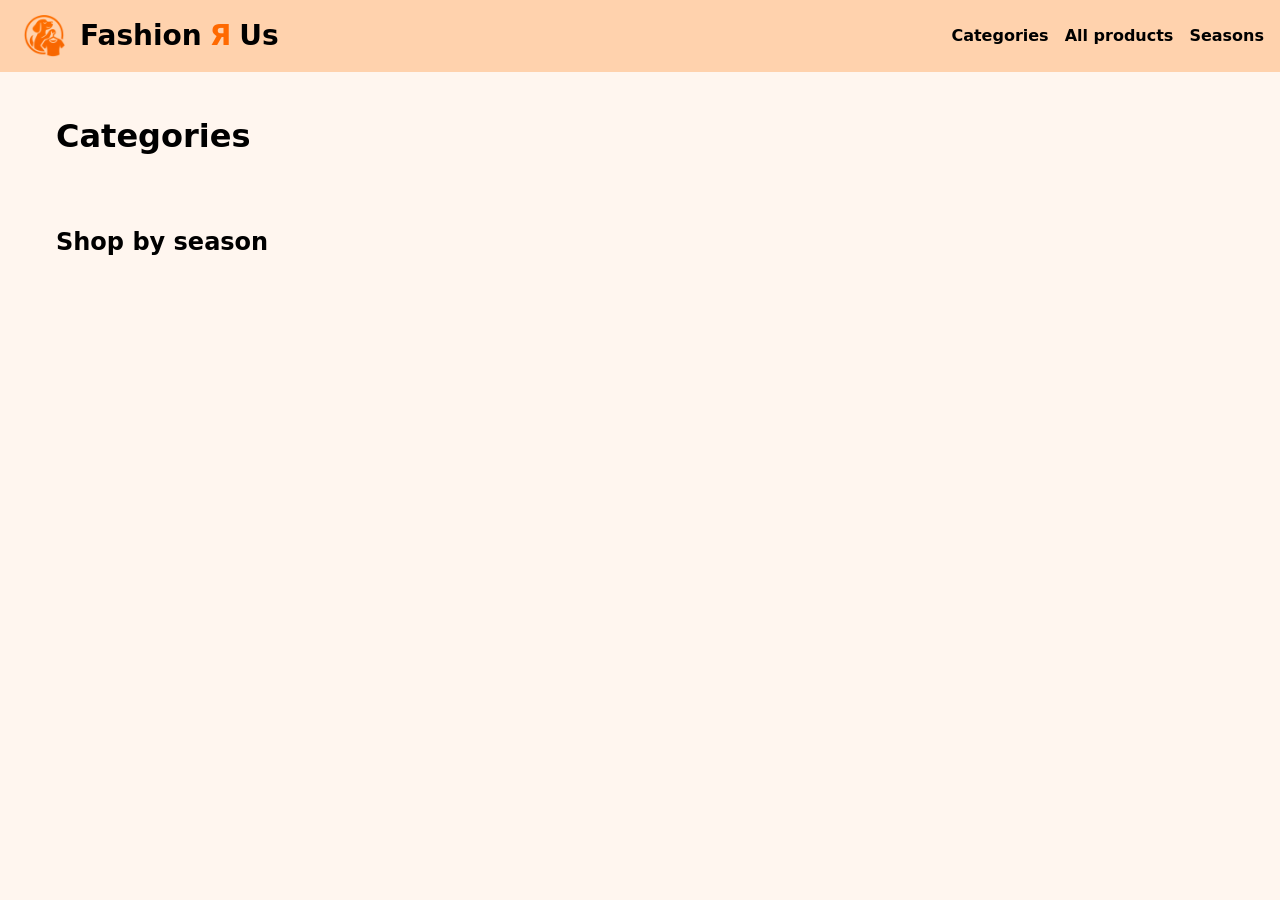
<file: index.html>
<!DOCTYPE html>
<html lang="en">

<head>
    <meta charset="UTF-8">
    <meta name="viewport" content="width=device-width, initial-scale=1.0">
    <link rel="icon" type="image/png" href="img/logo.png">
    <link rel="stylesheet" href="style.css">
    <link rel="stylesheet" href="index.css">
    <script src="index.js" defer></script>
    <title>FashionRUS</title>
</head>

<body>

    <header>
        <a href="index.html" class="logo"><img src="img/logo.png" alt="FashionRUs logo">Fashion<span>Я</span>Us</a>
        <nav>
            <a href="index.html">Categories</a>
            <a href="productlist.html">All products</a>
            <a href="index.html#seasons">Seasons</a>
        </nav>
    </header>

    <main>
        <h1>Categories</h1>
        <div class="category_list_container"></div>

        <h2 id="seasons">Shop by season</h2>
        <div class="season_list_container"></div>
    </main>

</body>

</html>
</file>
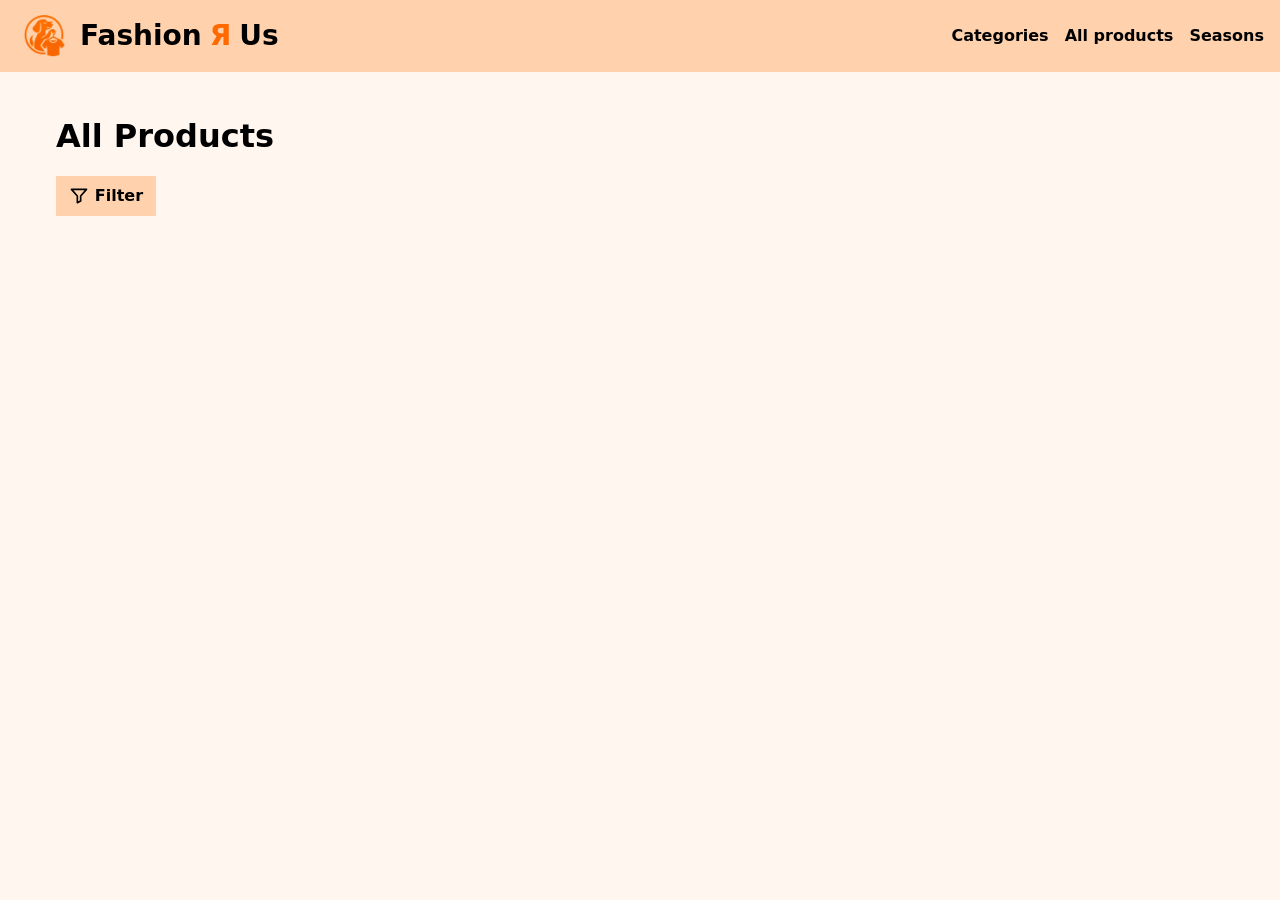
<file: productlist.html>
<!doctype html>
<html lang="en">

<head>
  <meta charset="UTF-8" />
  <meta name="viewport" content="width=device-width, initial-scale=1.0" />
  <link rel="icon" type="image/png" href="img/logo.png">
  <link rel="stylesheet" href="style.css" />
  <link rel="stylesheet" href="productlist.css" />
  <script src="productlist.js" defer></script>
  <title>Product List</title>
</head>

<body>
  <header>
    <a href="index.html" class="logo"><img src="img/logo.png" alt="FashionRUs logo">Fashion<span>Я</span>Us</a>
    <nav>
      <a href="index.html">Categories</a>
      <a href="productlist.html">All products</a>
      <a href="index.html#seasons">Seasons</a>
    </nav>
  </header>

  <main>
    <h1>All Products</h1>

    <details class="filters">
      <summary class="filter_icon">
        <svg viewBox="0 0 24 24" width="20" height="20" aria-hidden="true">
          <path d="M3 4h18l-7 8v6l-4 2v-8z" fill="none" stroke="currentColor" stroke-width="2" stroke-linejoin="round" />
        </svg>
        Filter
      </summary>

      <div class="filter_group filter_category">
        <h3>Category</h3>
        <button data-category="All">All</button>
        <button data-category="Accessories">Accessories</button>
        <button data-category="Apparel">Apparel</button>
        <button data-category="Footwear">Footwear</button>
        <button data-category="Free Items">Free Items</button>
        <button data-category="Personal Care">Personal Care</button>
        <button data-category="Sporting Goods">Sporting Goods</button>
      </div>

      <div class="filter_group filter_season">
        <h3>Season</h3>
        <button data-season="All">All</button>
        <button data-season="Spring">Spring</button>
        <button data-season="Summer">Summer</button>
        <button data-season="Fall">Fall</button>
        <button data-season="Winter">Winter</button>
      </div>

      <div class="filter_group filter_who">
        <h3>Who</h3>
        <button data-gender="All">Everyone</button>
        <button data-gender="Women">Women</button>
        <button data-gender="Men">Men</button>
        <button data-gender="Unisex">Unisex</button>
      </div>

      <div class="filter_group filter_deals">
        <h3>Deals</h3>
        <button data-deal="All">All</button>
        <button data-deal="Sale">On sale</button>
        <button data-deal="InStock">In stock</button>
      </div>

      <div class="filter_group filter_price">
        <h3>Price</h3>
        <button data-sort="low">Cheapest first</button>
        <button data-sort="high">Most expensive first</button>
      </div>
    </details>

    <div class="product_list_container"></div>
  </main>
</body>

</html>
</file>
<file: style.css>
/* ===== Farver ===== */
:root {
  --orange: #ff6900;
  --orange-dark: #e05a00;
  --orange-mid: #ffa866;
  --orange-light: #ffd2ad;
  --orange-bg: #fff6ef;
  --black: #1a1a1a;
  --grey-light: #f5f5f5;
  --grey-line: #e5e5e5;
  --grey-text: #6b6b6b;
  --sale: #ff4444;
  --white: #ffffff;
}

/* ===== Nulstilling ===== */
*,
*::before,
*::after {
  padding: 0;
  margin: 0;
  box-sizing: border-box;
}

img {
  display: block;
  max-width: 100%;
}

/* ===== Generelt ===== */
body {
  font-family: system-ui, sans-serif;
  line-height: 1.5;
  color: black;
  background-color: var(--orange-bg);
}

a {
  color: black;
}

main {
  max-width: 1200px;
  margin-inline: auto;
  padding: 0 16px 64px;
}

h1 {
  margin-bottom: 16px;
}

/* ===== Header ===== */
header {
  display: flex;
  justify-content: space-between;
  align-items: center;
  flex-wrap: wrap;
  padding: 8px 16px;
  margin-bottom: 40px;
  background-color: var(--orange-light);
}

.logo {
  display: flex;
  align-items: center;
  gap: 8px;
  font-size: 28px;
  font-weight: bold;
  text-decoration: none;
}

.logo img {
  width: 56px;
  height: 56px;
}

.logo span {
  color: var(--orange);
}

nav {
  display: flex;
  gap: 16px;
}

nav a {
  font-weight: bold;
  text-decoration: none;
}

nav a:hover {
  text-decoration: underline;
}

/* ===== Knapper ===== */
button {
  font-family: inherit;
  font-size: 16px;
  font-weight: 600;
  padding: 14px 24px;
  border: none;
  background-color: var(--orange);
  color: white;
  cursor: pointer;
}

button:hover {
  background-color: var(--orange-dark);
}
</file>
<file: index.css>
h2 {
  margin: 48px 0 16px;
}

/* ===== Kategorier og sæsoner ===== */
.category_list_container,
.season_list_container {
  display: grid;
  grid-template-columns: repeat(auto-fit, minmax(250px, 1fr));
  gap: 2rem;
}

/* ===== Kort ===== */
.card {
  display: block;
  text-decoration: none;
}

.card img {
  width: 100%;
  aspect-ratio: 4 / 3;
  object-fit: cover;
  border-radius: 12px;
}

.card span {
  display: block;
  margin-top: 10px;
  padding-left: 10px;
  font-size: 18px;
  font-weight: bold;
  border-left: 4px solid var(--orange);
}

.card:hover span {
  color: var(--orange);
}
</file>
<file: productlist.css>
/* ===== Filter-ikon ===== */
.filters {
  margin-bottom: 24px;
}

.filter_icon {
  display: inline-flex;
  align-items: center;
  gap: 6px;
  padding: 0.5rem 0.8rem;
  margin-bottom: 8px;
  font-weight: bold;
  background-color: var(--orange-light);
  cursor: pointer;
  list-style: none;
}

.filter_icon::-webkit-details-marker {
  display: none;
}

.filter_icon:hover {
  background-color: var(--orange-mid);
}

.filters[open] .filter_icon {
  background-color: var(--orange);
  color: white;
}

/* ===== Filtre ===== */

.filter_group h3 {
  font-size: 16px;
  font-weight: normal;
}

.filter_group button {
  margin: 0.2rem;
  padding: 0.5rem 0.6rem;
  font-weight: normal;
  color: black;
  background-color: var(--orange-light);
}

.filter_group button:hover {
  background-color: var(--orange-mid);
}

.filter_group button.selected {
  background-color: var(--orange);
  color: white;
}

/* ===== Produktliste ===== */
.product_list_container {
  display: grid;
  grid-template-columns: repeat(auto-fit, minmax(250px, 1fr));
  gap: 2rem;
}

/* ===== Produktkort ===== */
.product {
  display: grid;
  grid-template-rows: subgrid;
  grid-row: span 5;
  gap: 8px;
  position: relative;
  padding-bottom: 16px;
  background-color: white;
  border: 1px solid rgb(207, 206, 206);
}

.product img {
  width: 100%;
}

.product h3,
.product p,
.product div {
  padding: 0 12px;
}

.product a:hover {
  color: var(--orange);
}

/* ===== Tilbud ===== */
/* Når der er rabat, er der to priser: den nye først og den gamle bagefter */
.product div p:first-child:not(:last-child) {
  font-weight: bold;
  color: var(--sale);
}

.product div p:last-child:not(:first-child) {
  text-decoration: line-through;
}

.discount_tag {
  position: absolute;
  top: 0;
  right: 0;
  padding: 10px;
  font-style: normal;
  font-weight: 600;
  background-color: var(--sale);
  color: black;
}

/* ===== Udsolgt ===== */
.soldout > *:not(.soldout_tag) {
  opacity: 50%;
}

.soldout .soldout_tag {
  position: absolute;
  top: 30%;
  width: 100%;
  padding: 10px;
  font-weight: bold;
  text-align: center;
  background-color: rgb(191, 201, 209);
}
</file>
